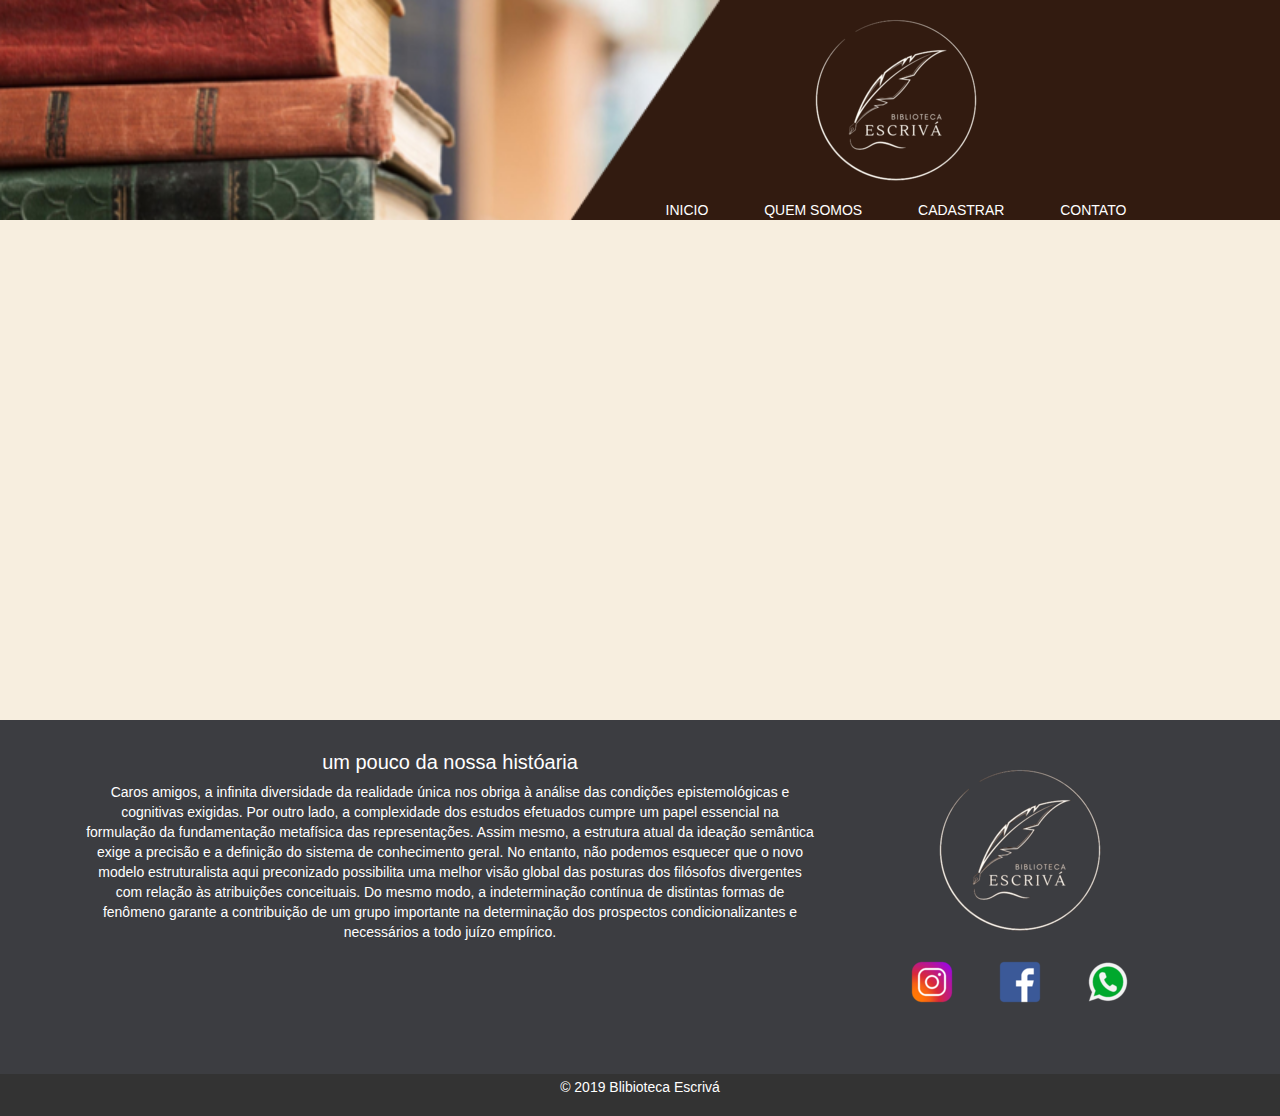
<file: index.html>
<!DOCTYPE html>
<html>
<head>
  <meta charset="utf-8" />
  <meta name="viewport" content="width=device-width, initial-scale=1.0">
  <link rel="stylesheet" href="https://stackpath.bootstrapcdn.com/bootstrap/4.3.1/css/bootstrap.min.css" integrity="sha384-ggOyR0iXCbMQv3Xipma34MD+dH/1fQ784/j6cY/iJTQUOhcWr7x9JvoRxT2MZw1T" crossorigin="anonymous">
  <link rel="stylesheet" type="text/css" media="screen" href="css/index.css"/y>
  <title>Biblioteca Escrivá</title>
  <script src="js/jquery-3.3.1.min.js"></script>
  <script src="js/popper.min.js"></script>
  <script src="js/bootstrap.min.js" ></script>
  <script src="js/main.js"></script>
</head>
<body>
  <div class="conjunto">
    <aside class="expandido" id="aside1">

      <div>
        <div class="row">
          <a href="index.html">
            <img src="img/logo.png" alt="foto" class="img-fluid" />
          </a>
        </div>
      </div>
    
     <nav>

      <div>

        <ul>

          <li class="lista">
            <a href="index.html" >
              inicio
            </a>
          </li>
          <li class="lista">
            <a href="pages/quem_somos.html">
              quem somos
            </a>
          </li>
          <li class="lista">
            <a href="pages/cadastrar.html">
              cadastrar
            </a>
          </li>
          <li class="lista">
            <a href="pages/contato.html">
              contato
            </a>
          </li>
        </ul>

      </div>


    </nav>
  </aside>
  <div class="col-1 sticky-top" id="setass">
    <a href="#setass" class="toggleSidebar d-md-none">
      <span class="fas fa-angle-left" aria-hidden="true"></span>
      <span class="sr-only">Mostrar/Esconder barra lateral</span>
    </a>
  </div>
</div>
<header class="content">
  <div class="left-header">
    <a href="index.html">
      <img class="logo" src="./img/logo.png" alt="">
    </a>
    <nav class="nav">
      <a href="index.html">inicio</a>
      <a href="pages/quem_somos.html">quem somos</a>
      <a href="pages/cadastrar.html">cadastrar</a>
      <a href="pages/contato.html">contato</a>
    </nav>
  </div>
</header>
  <div>
    <div class="col-12" style="height: 500px;">
      <!-- Colocar conteúdo do site a partir daqui -->
    </div>
  </div>
<footer id="myFooter">
  <div class="container">
    <div class="row">
      <div class="col-sm-8">
        <h5>um pouco da nossa históaria</h5>
        <p>Caros amigos, a infinita diversidade da realidade única nos obriga à análise das condições epistemológicas e cognitivas exigidas. Por outro lado, a complexidade dos estudos efetuados cumpre um papel essencial na formulação da fundamentação metafísica das representações. Assim mesmo, a estrutura atual da ideação semântica exige a precisão e a definição do sistema de conhecimento geral. No entanto, não podemos esquecer que o novo modelo estruturalista aqui preconizado possibilita uma melhor visão global das posturas dos filósofos divergentes com relação às atribuições conceituais.
        Do mesmo modo, a indeterminação contínua de distintas formas de fenômeno garante a contribuição de um grupo importante na determinação dos prospectos condicionalizantes e necessários a todo juízo empírico. </p>
        <!-- <ul>
          <li><a href="#">Home</a></li>
          <li><a href="#">Sign up</a></li>
          <li><a href="#">Downloads</a></li>
        </ul> -->
      </div>
      <div class="col-sm-4">
        <img src="img/logo.png">
        <div class="social-networks">
          <a href="#" class="insta"><img src="img/insta.png" class="fab p-2"></i></a>
          <a href="#" class="facebook"><img src="img/face.png" class="fab p-2"></i></a>
          <a href="#" class="whats"><img src="img/whats.png" class="fab p-2"></i></a>
        </div>
      </div>
      <!-- <div class="col-sm-2">
        <h5>About us</h5>
        <ul>
          <li><a href="#">Company Information</a></li>
          <li><a href="#">Contact us</a></li>
          <li><a href="#">Reviews</a></li>
        </ul>
      </div>
      <div class="col-sm-2">
        <h5>Support</h5>
        <ul>
          <li><a href="#">FAQ</a></li>
          <li><a href="#">Help desk</a></li>
          <li><a href="#">Forums</a></li>
        </ul>
      </div> -->
      <!-- <div class="col-sm-3">
        <div class="social-networks">
          <a href="#" class="twitter"><i class="fab fa-twitter"></i></a>
          <a href="#" class="facebook"><i class="fab fa-facebook"></i></a>
          <a href="#" class="google"><i class="fab fa-google-plus"></i></a>
        </div>
        <button type="button" class="btn btn-default">Contact us</button>
      </div> -->
    </div>
  </div>
  <div class="footer-copyright">
    <p>© 2019 Blibioteca Escrivá </p>
  </div>
</footer>
</body>

</html>
</file>
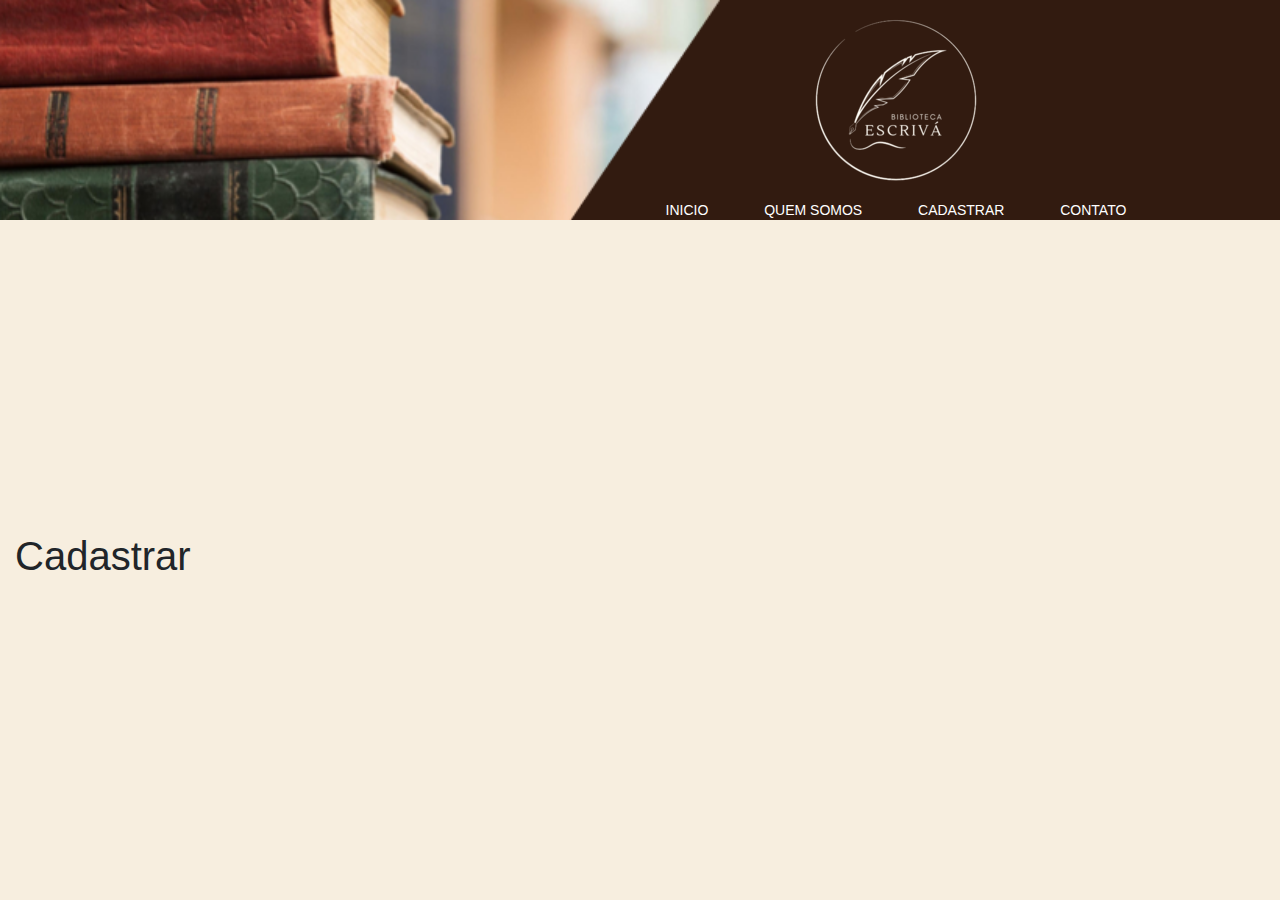
<file: pages/cadastrar.html>
<!DOCTYPE html>
<html>
<head>
  <meta charset="utf-8" />
  <meta name="viewport" content="width=device-width, initial-scale=1.0">
  <link rel="stylesheet" href="https://stackpath.bootstrapcdn.com/bootstrap/4.3.1/css/bootstrap.min.css" integrity="sha384-ggOyR0iXCbMQv3Xipma34MD+dH/1fQ784/j6cY/iJTQUOhcWr7x9JvoRxT2MZw1T" crossorigin="anonymous">
  <link rel="stylesheet" type="text/css" media="screen" href="../css/index.css" />
  <link href="https://use.fontawesome.com/releases/v5.0.7/css/all.css" rel="stylesheet">
  <link rel="stylesheet" href="https://use.fontawesome.com/releases/v5.5.0/css/all.css" integrity="sha384-B4dIYHKNBt8Bc12p+WXckhzcICo0wtJAoU8YZTY5qE0Id1GSseTk6S+L3BlXeVIU" crossorigin="anonymous">
  <title>Biblioteca Escrivá</title>
  <script src="../js/jquery-3.3.1.min.js"></script>
  <script src="../js/popper.min.js"></script>
  <script src="../js/bootstrap.min.js" ></script>
  <script src="../js/main.js"></script>
</head>
<body>
  <div class="conjunto">
    <aside class="expandido" id="aside1">

      <div>
        <div class="row">
          <a href="../index.html">
            <img src="../img/logo.png" alt="foto" class="img-fluid" />
          </a>
        </div>
      </div>
    
     <nav>

      <div>

        <ul>

          <li class="lista">
            <a href="../index.html" >
              inicio
            </a>
          </li>
          <li class="lista">
            <a href="./quem_somos.html">
              quem somos
            </a>
          </li>
          <li class="lista">
            <a href="./cadastrar.html">
              cadastrar
            </a>
          </li>
          <li class="lista">
            <a href="./contato.html">
              contato
            </a>
          </li>
        </ul>

      </div>


    </nav>
  </aside>
  <div class="col-1 sticky-top" id="setass">
    <a href="#setass" class="toggleSidebar d-md-none">
      <span class="fas fa-angle-left" aria-hidden="true"></span>
      <span class="sr-only">Mostrar/Esconder barra lateral</span>
    </a>
  </div>
</div>
<header class="content">
  <div class="left-header">
    <a href="../index.html">
      <img class="logo" src="../img/logo.png" alt="">
    </a>
    <nav class="nav">
      <a href="../index.html">inicio</a>
      <a href="./quem_somos.html">quem somos</a>
      <a href="./cadastrar.html">cadastrar</a>
      <a href="./contato.html">contato</a>
    </nav>
  </div>
</header>
  <div>
    <div class="col-12">
      <!-- Colocar conteúdo do site a partir daqui -->
      <h1>Cadastrar</h1>
    </div>
  </div>
</body>
</html>
</file>
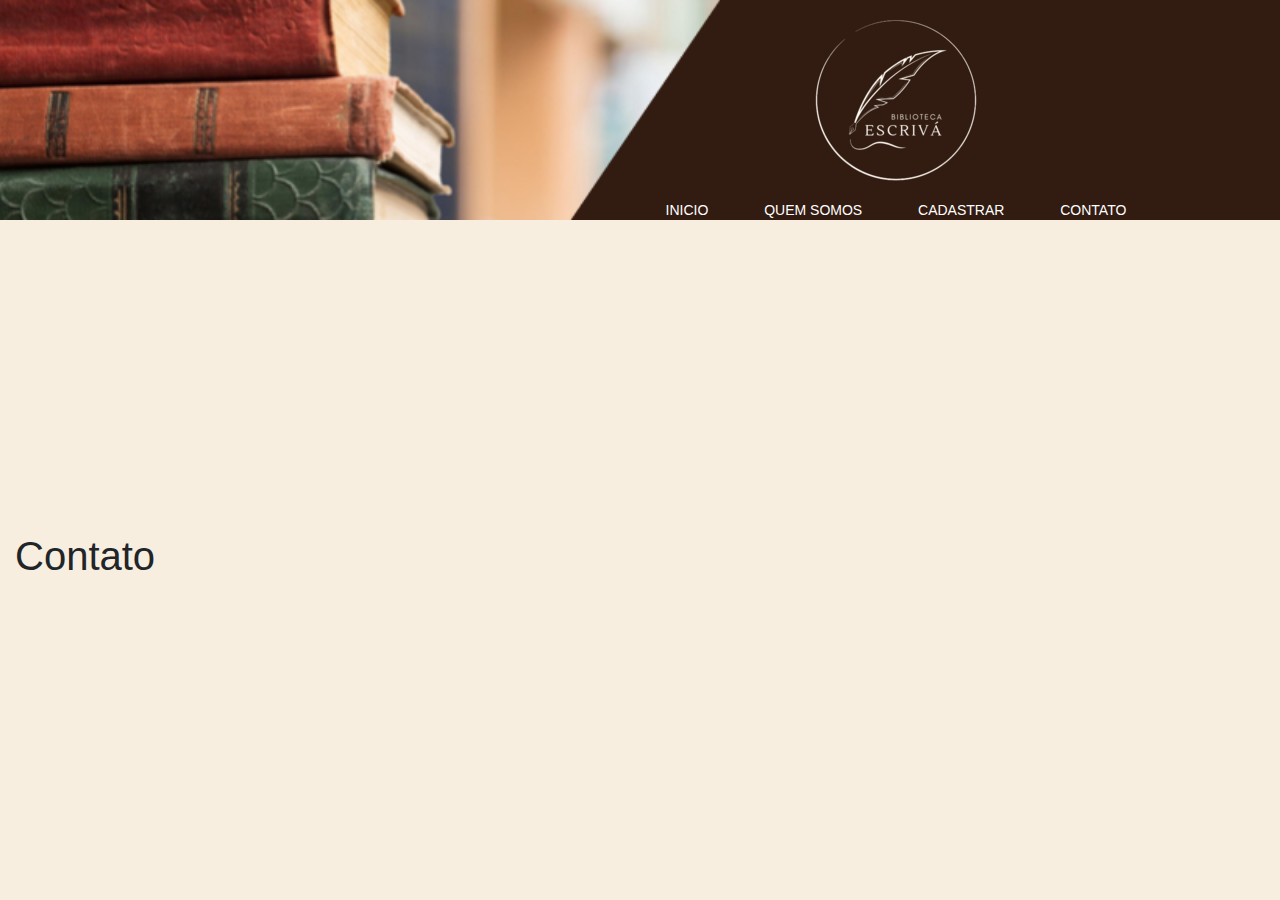
<file: pages/contato.html>
<!DOCTYPE html>
<html>
<head>
  <meta charset="utf-8" />
  <meta name="viewport" content="width=device-width, initial-scale=1.0">
  <link rel="stylesheet" href="https://stackpath.bootstrapcdn.com/bootstrap/4.3.1/css/bootstrap.min.css" integrity="sha384-ggOyR0iXCbMQv3Xipma34MD+dH/1fQ784/j6cY/iJTQUOhcWr7x9JvoRxT2MZw1T" crossorigin="anonymous">
  <link rel="stylesheet" type="text/css" media="screen" href="../css/index.css" />
  <link href="https://use.fontawesome.com/releases/v5.0.7/css/all.css" rel="stylesheet">
  <link rel="stylesheet" href="https://use.fontawesome.com/releases/v5.5.0/css/all.css" integrity="sha384-B4dIYHKNBt8Bc12p+WXckhzcICo0wtJAoU8YZTY5qE0Id1GSseTk6S+L3BlXeVIU" crossorigin="anonymous">
  <title>Biblioteca Escrivá</title>
  <script src="../js/jquery-3.3.1.min.js"></script>
  <script src="../js/popper.min.js"></script>
  <script src="../js/bootstrap.min.js" ></script>
  <script src="../js/main.js"></script>
</head>
<body>
  <div class="conjunto">
    <aside class="expandido" id="aside1">

      <div>
        <div class="row">
          <a href="../index.html">
            <img src="../img/logo.png" alt="foto" class="img-fluid" />
          </a>
        </div>
      </div>
    
     <nav>

      <div>

        <ul>

          <li class="lista">
            <a href="../index.html" >
              inicio
            </a>
          </li>
          <li class="lista">
            <a href="./quem_somos.html">
              quem somos
            </a>
          </li>
          <li class="lista">
            <a href="./cadastrar.html">
              cadastrar
            </a>
          </li>
          <li class="lista">
            <a href="./contato.html">
              contato
            </a>
          </li>
        </ul>

      </div>


    </nav>
  </aside>
  <div class="col-1 sticky-top" id="setass">
    <a href="#setass" class="toggleSidebar d-md-none">
      <span class="fas fa-angle-left" aria-hidden="true"></span>
      <span class="sr-only">Mostrar/Esconder barra lateral</span>
    </a>
  </div>
</div>
<header class="content">
  <div class="left-header">
    <a href="../index.html">
      <img class="logo" src="../img/logo.png" alt="">
    </a>
    <nav class="nav">
      <a href="../index.html">inicio</a>
      <a href="./quem_somos.html">quem somos</a>
      <a href="./cadastrar.html">cadastrar</a>
      <a href="./contato.html">contato</a>
    </nav>
  </div>
</header>
  <div>
    <div class="col-12">
      <!-- Colocar conteúdo do site a partir daqui -->
      <h1>Contato</h1>
    </div>
  </div>
</body>
</html>
</file>
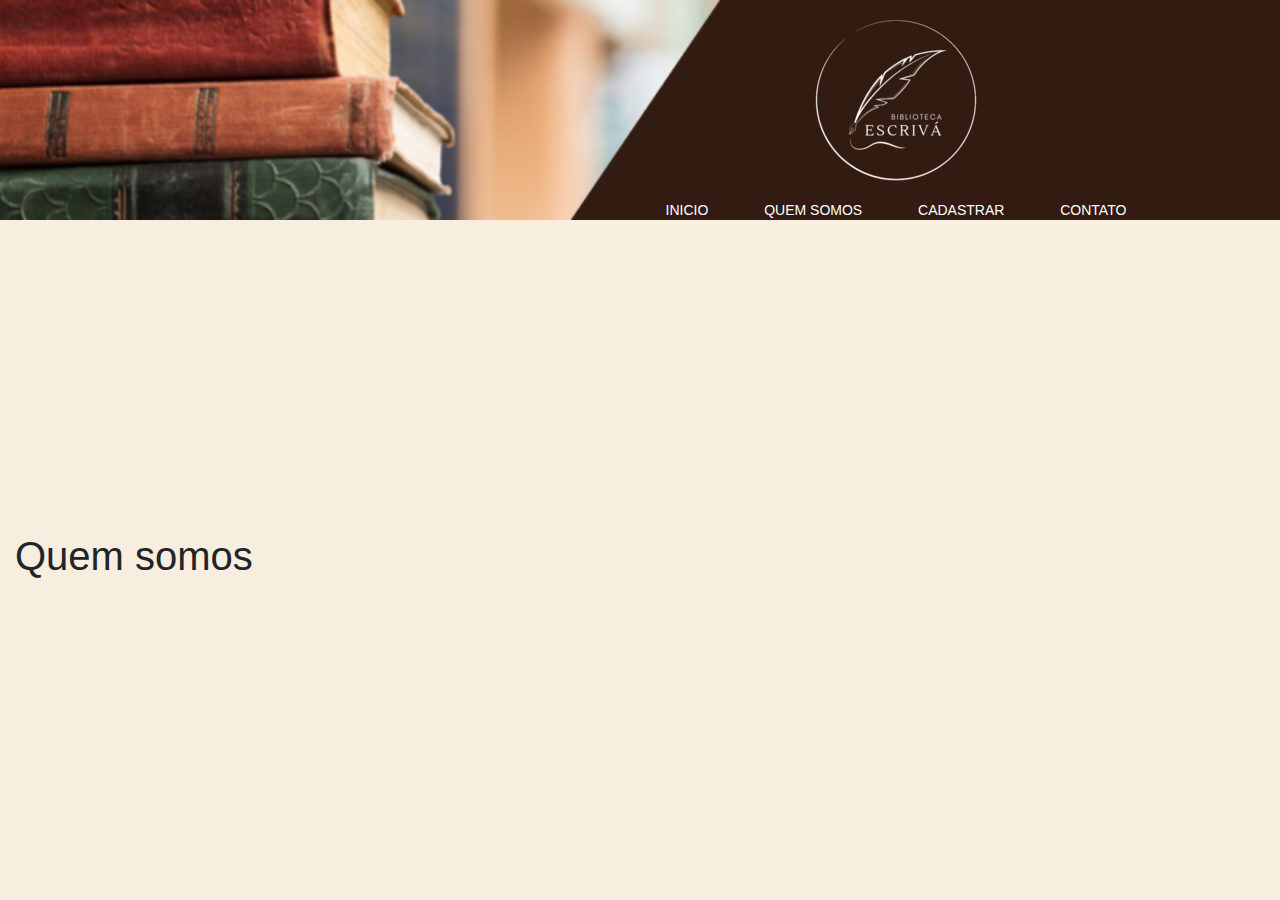
<file: pages/quem_somos.html>
<!DOCTYPE html>
<html>
<head>
  <meta charset="utf-8" />
  <meta name="viewport" content="width=device-width, initial-scale=1.0">
  <link rel="stylesheet" href="https://stackpath.bootstrapcdn.com/bootstrap/4.3.1/css/bootstrap.min.css" integrity="sha384-ggOyR0iXCbMQv3Xipma34MD+dH/1fQ784/j6cY/iJTQUOhcWr7x9JvoRxT2MZw1T" crossorigin="anonymous">
  <link rel="stylesheet" type="text/css" media="screen" href="../css/index.css" />
  <link href="https://use.fontawesome.com/releases/v5.0.7/css/all.css" rel="stylesheet">
  <link rel="stylesheet" href="https://use.fontawesome.com/releases/v5.5.0/css/all.css" integrity="sha384-B4dIYHKNBt8Bc12p+WXckhzcICo0wtJAoU8YZTY5qE0Id1GSseTk6S+L3BlXeVIU" crossorigin="anonymous">
  <title>Biblioteca Escrivá</title>
  <script src="../js/jquery-3.3.1.min.js"></script>
  <script src="../js/popper.min.js"></script>
  <script src="../js/bootstrap.min.js" ></script>
  <script src="../js/main.js"></script>
</head>
<body>
  <div class="conjunto">
    <aside class="expandido" id="aside1">

      <div>
        <div class="row">
          <a href="../index.html">
            <img src="../img/logo.png" alt="foto" class="img-fluid" />
          </a>
        </div>
      </div>
    
     <nav>

      <div>

        <ul>

          <li class="lista">
            <a href="../index.html" >
              inicio
            </a>
          </li>
          <li class="lista">
            <a href="./quem_somos.html">
              quem somos
            </a>
          </li>
          <li class="lista">
            <a href="./cadastrar.html">
              cadastrar
            </a>
          </li>
          <li class="lista">
            <a href="./contato.html">
              contato
            </a>
          </li>
        </ul>

      </div>


    </nav>
  </aside>
  <div class="col-1 sticky-top" id="setass">
    <a href="#setass" class="toggleSidebar d-md-none">
      <span class="fas fa-angle-left" aria-hidden="true"></span>
      <span class="sr-only">Mostrar/Esconder barra lateral</span>
    </a>
  </div>
</div>
<header class="content">
  <div class="left-header">
    <a href="../index.html">
      <img class="logo" src="../img/logo.png" alt="">
    </a>
    <nav class="nav">
      <a href="../index.html">inicio</a>
      <a href="./quem_somos.html">quem somos</a>
      <a href="./cadastrar.html">cadastrar</a>
      <a href="./contato.html">contato</a>
    </nav>
  </div>
</header>
  <div>
    <div class="col-12">
        <!-- Colocar conteúdo do site a partir daqui -->
        <h1>Quem somos</h1>
    </div>
  </div>
</body>
</html>
</file>
<file: css/index.css>
html, body {
    height: 100%;
    background-color: #f7eedf;
}

body {
    display: flex;
    flex-direction: column;
    margin: 0;
    font-size: 16px;
    font-family: "Helvetica Neue",Helvetica,Arial,sans-serif;
    font-size: 14px;
    line-height: 1.42857143;
    justify-content: space-between;
}

header {
    display: flex;
    background: #321b10;
    justify-content: flex-end; 
    order: 0;
}

a {
    color: #fff;
}
a:hover {
    color: #ad5c3b;
    transition: 0.3s;
}

/*Footer*/

#myFooter {
    flex: 0 0 auto;
    -webkit-flex: 0 0 auto;
    background-color: #3c3d41;
    color: white;
    padding-top: 30px;
    text-align: center;
    order: 3;
}
/*#myFooter ul {
    list-style-type: none;
    padding-left: 0;
    line-height: 1.7;
}*/
#myFooter .row {
    margin-bottom: 60px;
}
.row {
    margin-right: -15px;
    margin-left: -15px;
}
/*ol, ul {
    margin-top: 0;
    margin-bottom: 10px;
}*/

/*redes sociais*/

#myFooter .social-networks a {

    font-size: 32px;
    color: #f9f9f9;
    padding: 10px;
    transition: 0.2s;

}
#myFooter div.container {

    padding-right: 15px;
    padding-left: 15px;
    margin-right: auto;
    margin-left: auto;

}
.social-networks a > img{
    text-align: center;
    -webkit-transition-property: background ; /* Safari */
    -webkit-transition-duration: 1s; /* Safari */
    transition-property: background;
    transition-duration: 2s;
    background-size: 10% 10%;
    border-radius: 20px 20px 20px 20px;
}
.social-networks a:hover > img.fab {
    background-color: #321b10;

}

/*redes sociais*/

/*parte inferior*/
.footer-copyright {
    background-color: #333333;
    padding-top: 3px;
    padding-bottom: 3px;
    text-align: center;
}
/*parte inferior*/

.conjunto {
    order: 1;
}

/*footer*/
@media (min-width: 920px) {

    header {
        display: flex;
        background: #321b10 url(../img/topo.png) no-repeat;
        background-size: cover;
    }
    .left-header {
        margin-left: 40%;
        display: flex;
        flex-direction: column;
        align-items: center;
        width: 100%;
    }

    nav {
        display: flex;
        justify-content: space-between;
        width: 75%;
        text-transform: uppercase;
    }

}

@media (min-width: 1200px) {
    nav {
        width: 60%;
    }
}

@media (min-width: 768px) and (max-width: 920px) {

    header {
        display: flex;
        background: #321b10 url(../img/topo.png) no-repeat;
        background-size: cover;
    }

    .left-header {
        margin-left: 40%;
        display: flex;
        flex-direction: column;
        align-items: center;
        width: 100%;
    }

    nav {
        display: flex;
        justify-content: space-between;
        width: 90%;
        text-transform: uppercase;
    }

}

@media (max-width: 767px) {

    nav.nav{
        display: none;
    }

    .left-header {
        width: 100%;
        display: flex;
        justify-content: center;
    }
    .conjunto {
        z-index: 1;
        position: absolute;
    }


/*A parte de codigi que botei (gerson)*/

    .toggleSidebar {
        /* position: fixed; */
        /* background-color: red; */
        padding-top: 50px;
    }
    a span.fa-angle-right::before {
        /* position: fixed; */
        background-color: #321b10;
        /* height: 23px; */
        /* width: 35px; */
        /* left: 0; */
        border-radius: 0px 36px 36px 0px;
        color: #ffecc0;
        padding: 5px 10px 5px 5px;
    }

    a span.fa-angle-left:before {
        background-color: #321b10;
        /* height: 23px; */
        /* width: 35px; */
        /* left: 0; */
        border-radius: 0px 36px 36px 0px;
        color: #ffecc0;
        padding: 5px 11px 5px 5px;
    }
    span.email {
        font-size: 10px;
    }
    span.nome {
        font-size: 8px;
        color: #808080;
    }



}

.logo {
    width: 200px;
}

.topo {
    width: 100%;
}


/*A parte de codigi que botei*/

aside div img.suap {
    margin: 5px 20px 20px -5px;
    height: 28px;
    width: 72px;
}

aside div.row {
    justify-content: center;
}

aside div.row img {
    height: 200px;
    width: 200px;
}

aside div.row span {
    background-color: #141414;
    border-radius: 36px 5px 5px 36px;
    margin-left: -26px;
    width: calc(100% - 25px);
    padding: 11px 0 0 55px;
    height: 40px;
    display: inline-block;
    color: #8d8d8d;
    line-height: 16px;
    font-size: 15px;
}
#aside1 {
    background-color: #303030;
    padding: 20px;
    margin: 0px;
    float: left;
}
.pesquisa input {
    border:none;
    color: #747474;
    background-color: #292929;
    border-bottom: 1px solid;
}
aside input[type="search"] {
    background-color: transparent;
    background-image: url(../img/icon-search.png);
    background-position: 0 center;
    background-repeat: no-repeat;
    border: 0 none;
    border-bottom: 1px solid #666;
    border-radius: 0;
    color: #999;
    font-size: 10px;
    font-weight: 300;
    height: 31px;
    margin: 0;
    max-width: 100%;
    padding-left: 25px;
    width: 100%;
}
nav li {
   list-style-type: none;
   background-position:left; 
}

nav > ul > li > i {
    font-size: 115% !important;
    margin-right: 6px;
    opacity: 0.85;
    width: 16px;
    margin-left: 0px;
}
li.lista {
    margin-top: 24px;
}
li.lista a {
    color: #8d8d8d;
    display: flex;
}
.lista a:hover {
    color: #ad5c3b;
    transition: 0.3s;
}
a:link {
    text-decoration:none;
}
nav ul {
    clear: both;
    display: block;
    margin: 0 auto;
    padding: 15px 0;
    width: 100%;
}


ul, menu, dir  {
    display: block;
    list-style-type: disc;
}
.toggleSidebar {
    background: rgba(0,0,0,0);
    height: 100vh;
    opacity: 0.4;
    position: absolute;
    top: 0;
    text-align: center;
    width: 24px;
    margin-left: 0px;
}
div.sticky-top {
    width: 25px;
    padding: 0;
    margin: 0;
}
.toggleSidebar span.fas {
    color: #666;
    font-size: 30px;
    padding-top: 48vh;
}
</file>
